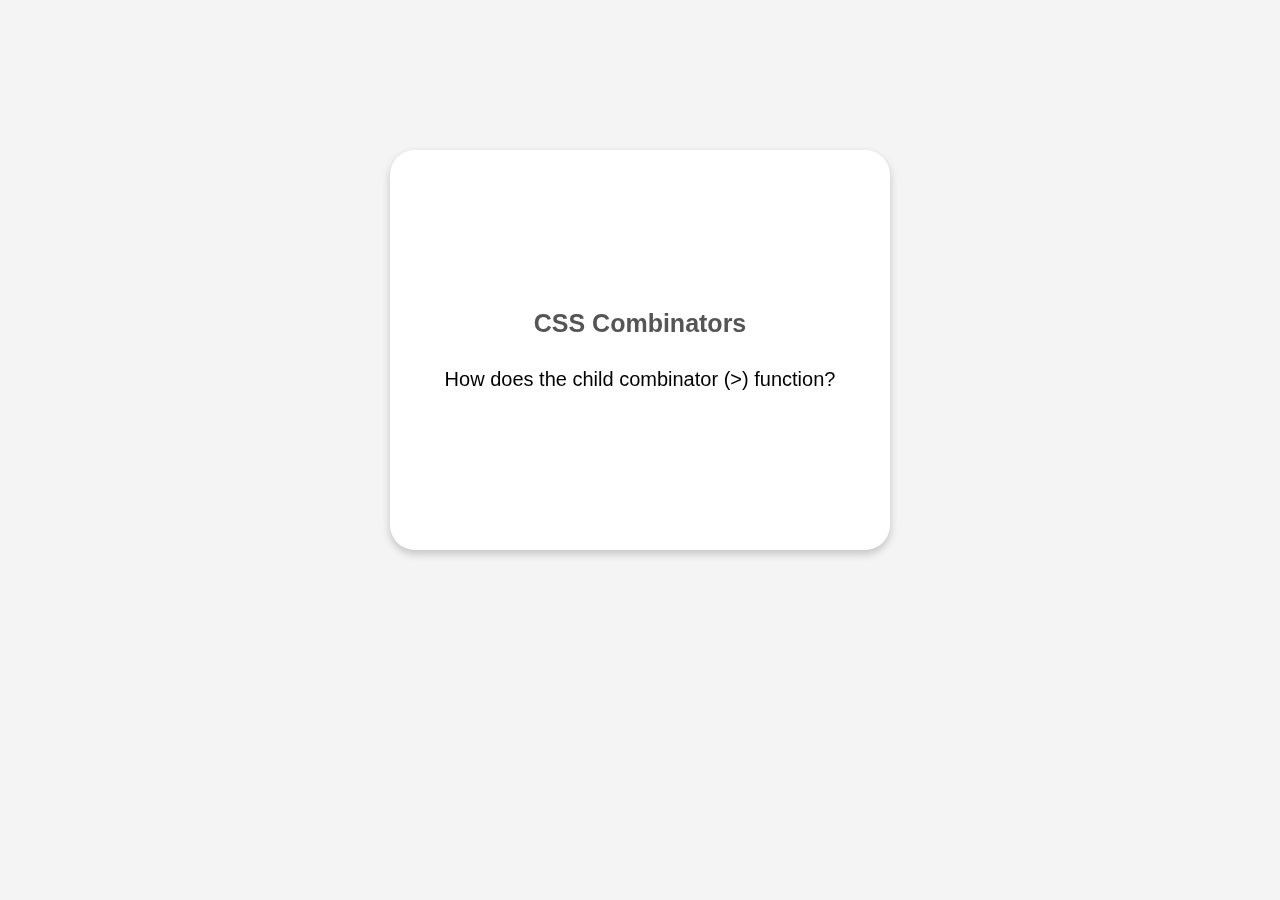
<file: index.html>
<!DOCTYPE html>
<html lang="en">
<head>
  <meta charset="UTF-8" />
  <meta name="viewport" content="width=device-width, initial-scale=1.0" />
  <link rel="stylesheet" href="style.css">
  <title>Flashcards</title>
</head>
<body>
  <div class="container">
    <div class="flashcard" id="card">
      <div class="front" id="question"> </div>
      <div class="back" id="answer"> </div>
    </div>
    <div class="nav-container">
      <img src="left.png" alt="Previous" class="nav-btn" id="backBtn" />
      <img src="right.png" alt="Next" class="nav-btn" id="nextBtn" />
    </div>
  </div>

  <script src="script.js"></script>
</body>
</html>
</file>
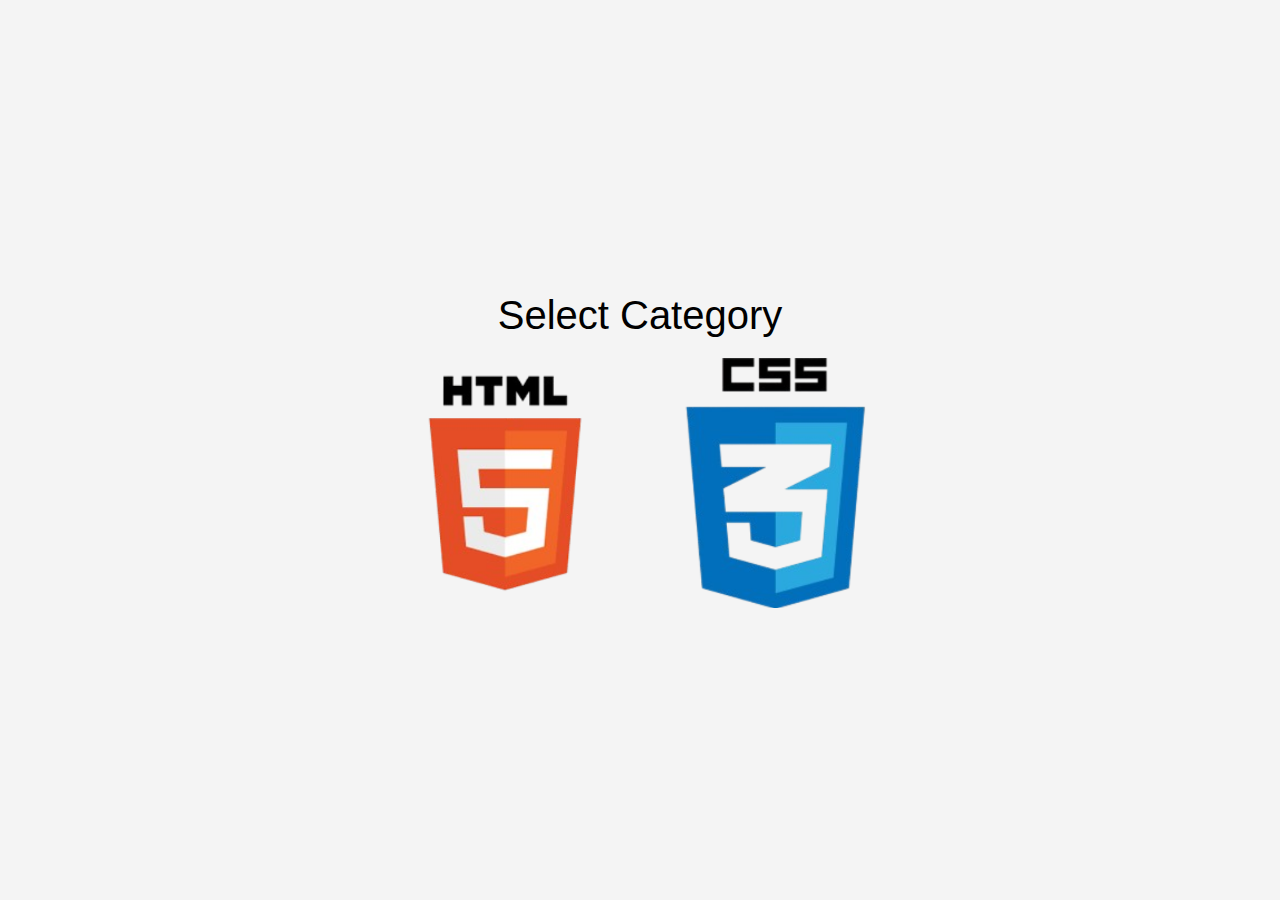
<file: sep.html>
<!DOCTYPE html>
<html lang="en">
<head>
  <meta charset="UTF-8" />
  <meta name="viewport" content="width=device-width, initial-scale=1.0" />
  <link rel="stylesheet" href="sep.css"/>
  <title>Flashcards</title>
</head>
<body>
  <div id="category-container" class="category-container">
    <div class="category-title">Select Category</div>
    <div class="category-options">
      <img src="html.png" alt="HTML Category" id="htmlChoice" />
      <img src="css.png" alt="CSS Category" id="cssChoice" />
    </div>
  </div>
  
  <div id="flashcard-container" class="container" style="display:none;">
    <div class="flashcard" id="card">
      <div class="front" id="question"></div>
      <div class="back" id="answer"></div>
    </div>
    <div class="nav-container">
      <img src="left.png" alt="Previous" class="nav-btn" id="backBtn" />
      <img src="right.png" alt="Next" class="nav-btn" id="nextBtn" />
    </div>
  </div>

  <script src="sep.js"></script>
</body>
</html>
</file>
<file: style.css>
*{
  margin: 0;
  padding: 0;
  box-sizing: border-box;
}
body {
  display: flex;
  justify-content: center;
  align-items: center;
  height: 100vh;
  background-color: #f4f4f4;
  font-family: Arial, sans-serif;
}
.container {
  position: relative;
  width: 500px;
  height: 400px;
}
.flashcard {
  position: absolute;
  width: 100%;
  height: 100%;
  background: white;
  border-radius: 25px;
  box-shadow: 0 4px 8px rgba(0, 0, 0, 0.2);
  display: flex;
  justify-content: center;
  align-items: center;
  text-align: center;
  font-size: 20px;
  cursor: pointer;
  transform-style: preserve-3d;
  transition: transform 0.5s;
  top: -100px;
}
.flashcard.flipped {
  transform: rotateY(180deg);
}
.front,
.back {
  position: absolute;
  width: 100%;
  height: 100%;
  border-radius: 25px;
  backface-visibility: hidden;
  display: flex;
  flex-direction: column;
  justify-content: center;
  align-items: center;
  padding: 20px;
  box-sizing: border-box;
}
.back {
  transform: rotateY(180deg);
  background: lightgreen;
}
.topic {
  font-size: 25px;
  font-weight: bold;
  color: #555;
  margin-bottom: 30px;
  width: 100%;
  text-align: center;
}
.content {
  width: 100%;
}
.nav-container {
  position: absolute;
  right: 2px;
  bottom: -20px;
  width: 100%;
  display: flex;
  justify-content: space-between;
  align-items: center;
  padding: 0 20px;
}
.nav-container img.nav-btn {
  width: 100px;
  height: 100px;
  cursor: pointer;
  display: none;
}
</file>
<file: sep.css>
* {
  margin: 0;
  padding: 0;
  box-sizing: border-box;
}
body {
  display: flex;
  justify-content: center;
  align-items: center;
  min-height: 100vh;
  background-color: #f4f4f4;
  font-family: Arial, sans-serif;
}
.category-container {
  display: flex;
  flex-direction: column;
  align-items: center;
  justify-content: center;
  height: 100vh;
  background-color: #f4f4f4;
}
.category-title {
  font-size: 2.5em;
  margin-bottom: 20px;
}
.category-options {
  display: flex;
  align-items: center;
  justify-content: center;
  gap: 20px;
}
.category-options img {
  width: 250px;
  height: 250px;
  object-fit: contain;
  display: block;
  margin: 0;
  padding: 0;
  border: none;
  cursor: pointer;
  border-radius: 15px;
  transition: transform 0.3s, opacity 0.3s;
}
.category-options img:hover {
  transform: scale(1.1);
  opacity: 0.8;
}

.container {
  position: relative;
  width: 500px;
  height: 400px;
}
.flashcard {
  color: white;
  position: absolute;
  width: 100%;
  height: 100%;
  border-radius: 25px;
  box-shadow: 0 4px 8px rgba(0, 0, 0, 0.2);
  display: flex;
  justify-content: center;
  align-items: center;
  text-align: center;
  font-size: 20px;
  cursor: pointer;
  transform-style: preserve-3d;
  transition: transform 0.5s;
  top: -100px;
}
.flashcard.flipped {
  transform: rotateY(180deg);
}
.front,
.back {
  position: absolute;
  width: 100%;
  height: 100%;
  border-radius: 25px;
  backface-visibility: hidden;
  display: flex;
  flex-direction: column;
  justify-content: center;
  align-items: center;
  padding: 20px;
  box-sizing: border-box;
}
.back {
  transform: rotateY(180deg);
}

.front {
  background-color: white;
}
.back {
  background-color: #eee;
}

.html-flashcards .front {
  background-color: #f06529 !important;
}
.html-flashcards .back {
  background-color: #e34c26 !important;
}

.css-flashcards .front {
  background-color: #2965f1 !important;
}
.css-flashcards .back {
  background-color: #264de4 !important;
}

.nav-container {
  position: absolute;
  right: 2px;
  bottom: -20px;
  width: 100%;
  display: flex;
  justify-content: space-between;
  align-items: center;
  padding: 0 20px;
}
.nav-container img.nav-btn {
  width: 100px;
  height: 100px;
  cursor: pointer;
  display: none;
}
.topic {
font-size: 25px;
font-weight: bold;
color: whitesmoke;
margin-bottom: 30px;
width: 100%;
text-align: center;
}
</file>
